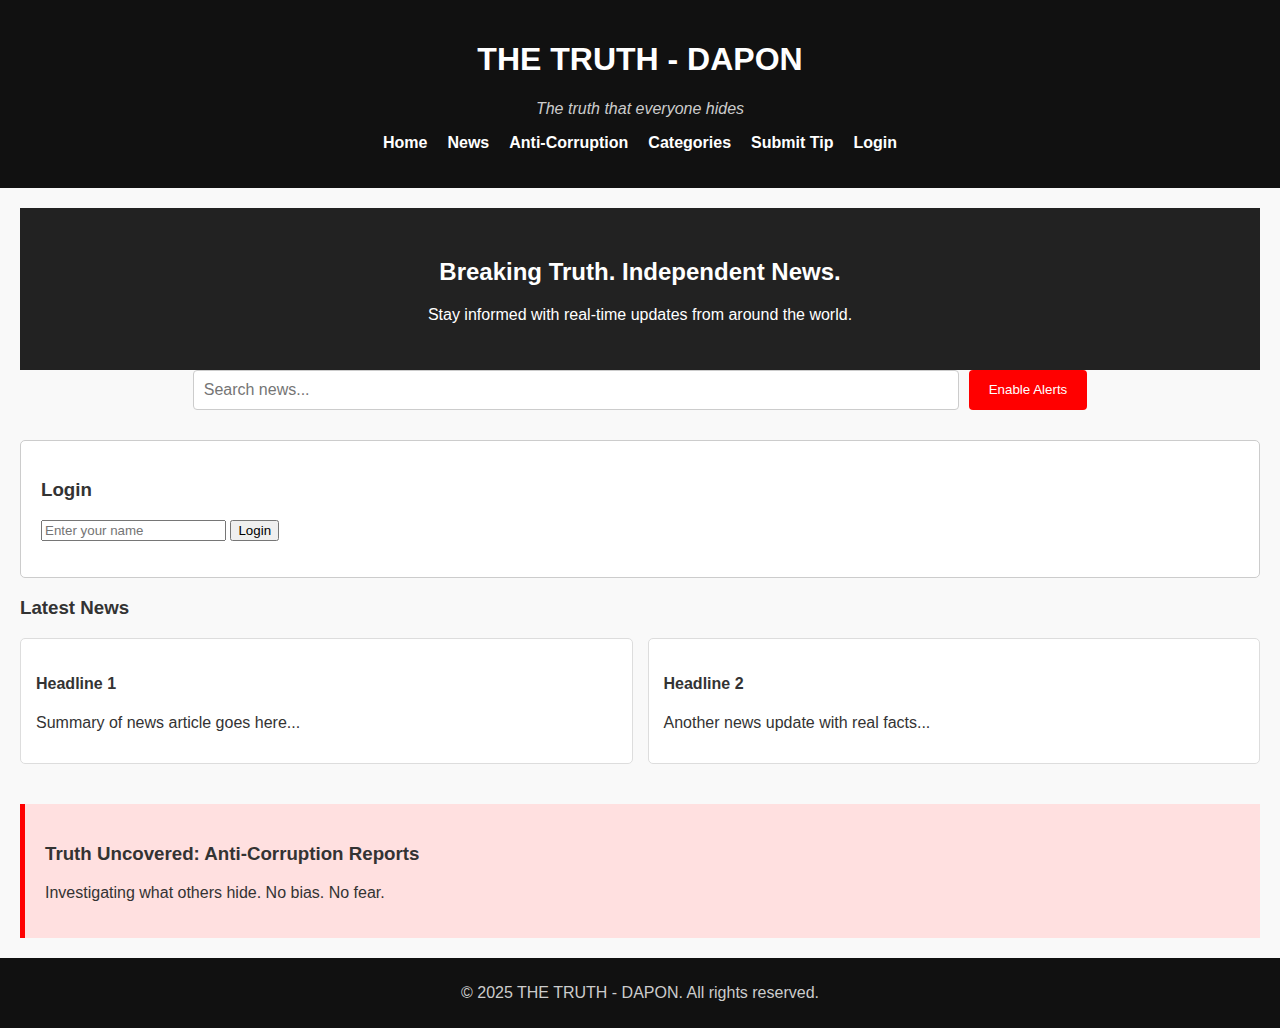
<file: index.html>
<!DOCTYPE html>
<html lang="en">
<head>
    <meta charset="UTF-8">
    <meta name="viewport" content="width=device-width, initial-scale=1.0">
    <title>THE TRUTH - DAPON</title>
    <link rel="stylesheet" href="styles.css">
</head>
<body>

    <header>
        <h1>THE TRUTH - DAPON</h1>
        <p class="tagline">The truth that everyone hides</p>
        <nav>
            <ul>
                <li><a href="#">Home</a></li>
                <li><a href="#">News</a></li>
                <li><a href="#">Anti-Corruption</a></li>
                <li><a href="#">Categories</a></li>
                <li><a href="#">Submit Tip</a></li>
                <li><a href="#">Login</a></li>
            </ul>
        </nav>
    </header>

    <main>
        <section class="hero">
            <h2>Breaking Truth. Independent News.</h2>
            <p>Stay informed with real-time updates from around the world.</p>
        </section>

        <section class="tools">
            <input type="text" id="searchInput" placeholder="Search news..." onkeyup="searchNews()" />
            <button onclick="showNotification()">Enable Alerts</button>
        </section>

        <section class="login-box" id="loginBox">
            <h3>Login</h3>
            <input type="text" id="loginName" placeholder="Enter your name" />
            <button onclick="loginUser()">Login</button>
            <p id="loginGreeting"></p>
        </section>

        <section class="comments" id="commentBox" style="display:none;">
            <h3>Comments</h3>
            <textarea id="commentText" placeholder="Write your comment..."></textarea>
            <button onclick="postComment()">Post Comment</button>
            <div id="commentList"></div>
        </section>

        <section class="news">
            <h3>Latest News</h3>
            <div class="news-grid">
                <article>
                    <h4>Headline 1</h4>
                    <p>Summary of news article goes here...</p>
                </article>
                <article>
                    <h4>Headline 2</h4>
                    <p>Another news update with real facts...</p>
                </article>
            </div>
        </section>

        <section class="anti-corruption">
            <h3>Truth Uncovered: Anti-Corruption Reports</h3>
            <p>Investigating what others hide. No bias. No fear.</p>
        </section>
    </main>

    <footer>
        <p>&copy; 2025 THE TRUTH - DAPON. All rights reserved.</p>
    </footer>

    <script src="script.js"></script>
</body>
</html>
</file>
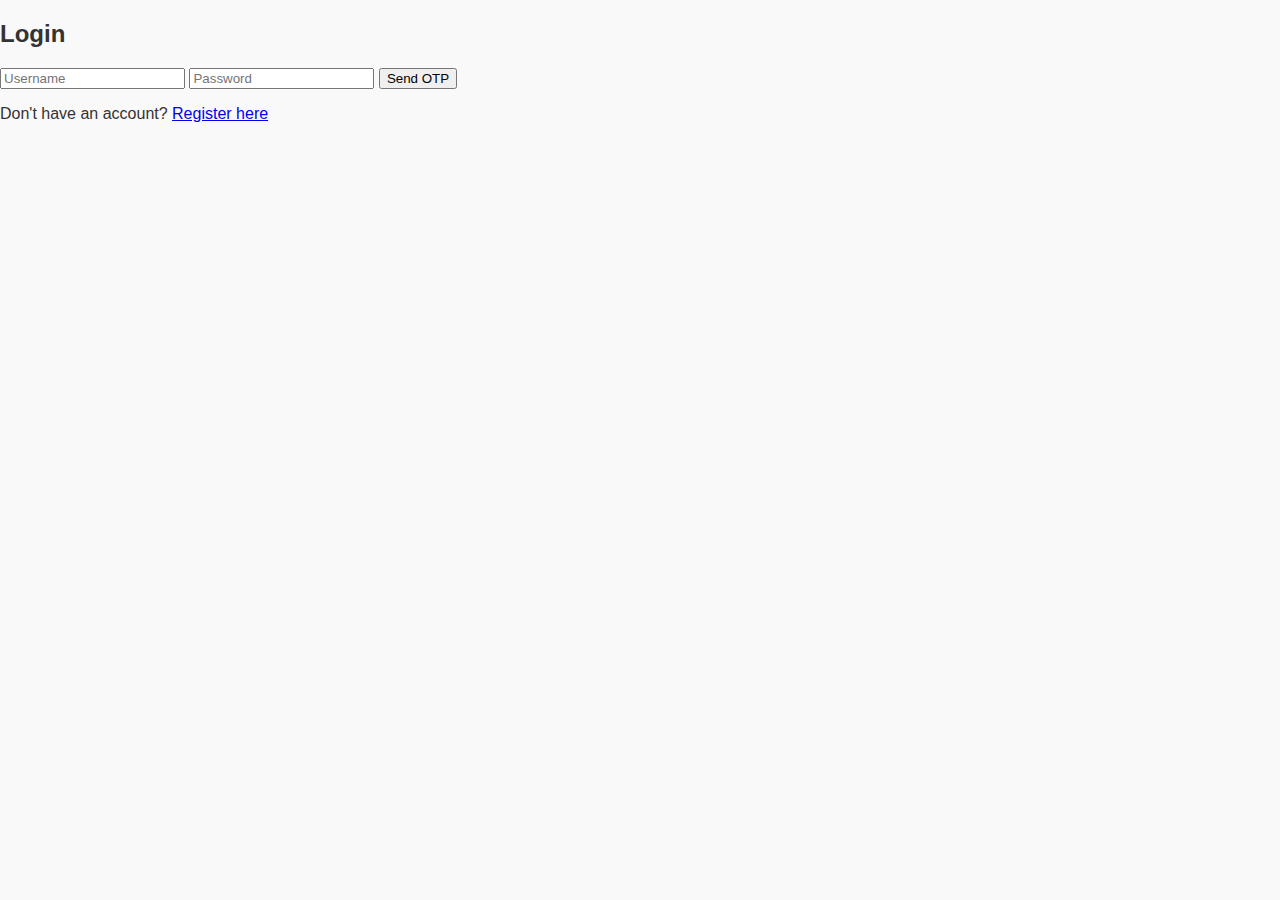
<file: login.html>
<!DOCTYPE html>
<html lang="en">
<head><meta charset="UTF-8"><meta name="viewport" content="width=device-width, initial-scale=1.0">
  <title>Login - DAPON</title><link rel="stylesheet" href="styles.css"></head>
<body>
  <div class="auth-container">
    <h2>Login</h2>
    <input type="text" id="loginUsername" placeholder="Username">
    <input type="password" id="loginPassword" placeholder="Password">
    <button onclick="sendLoginOTP()">Send OTP</button>
    <div id="otpArea" style="display:none;">
      <p>OTP sent (simulated): <span id="loginOtpDisplay"></span></p>
      <input type="text" id="loginOtpInput" placeholder="Enter OTP">
      <button onclick="verifyLogin()">Verify & Login</button>
    </div>
    <p id="loginStatus" class="status"></p>
    <p>Don't have an account? <a href="register.html">Register here</a></p>
  </div>
  <script src="auth.js"></script>
</body>
</html>
</file>
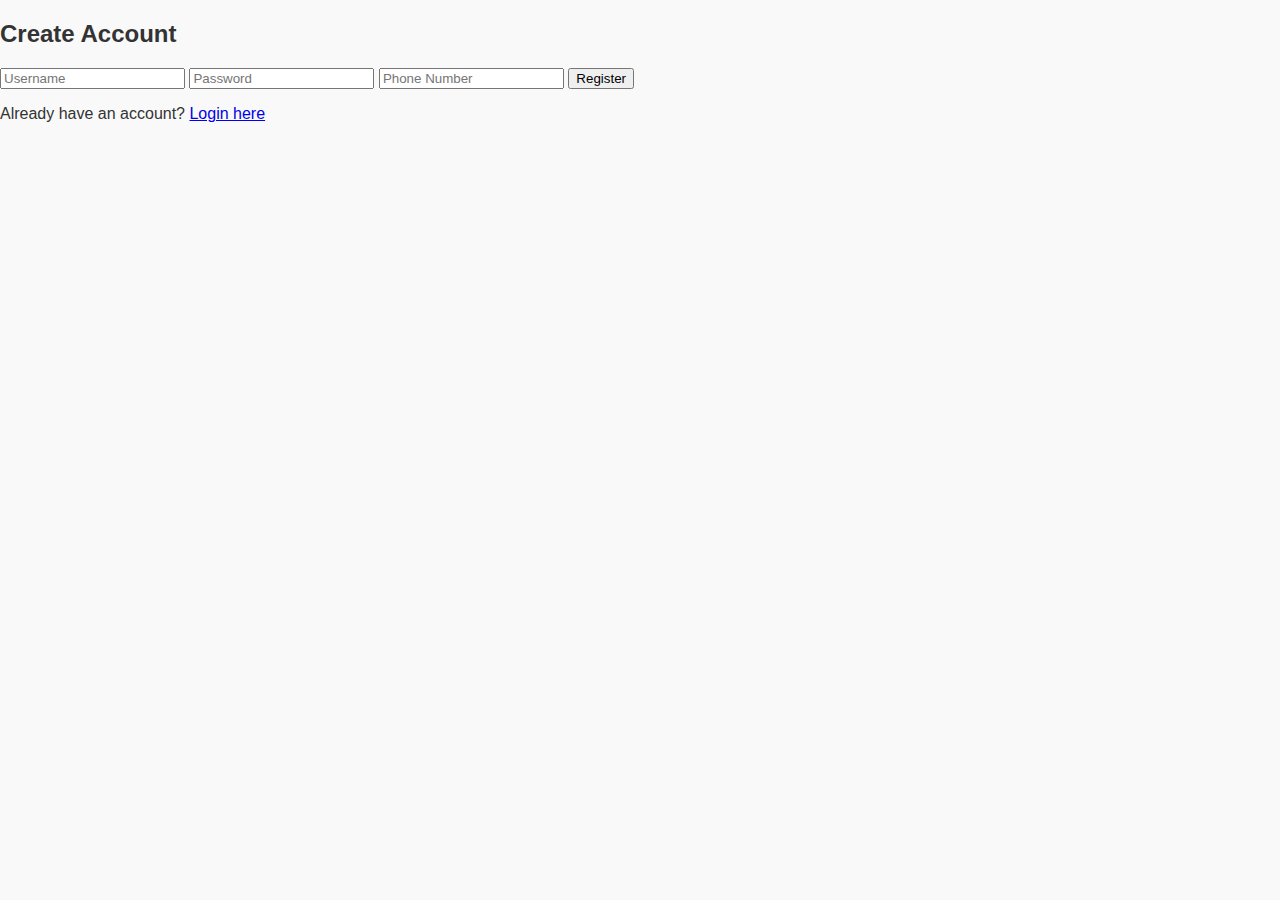
<file: register.html>
<!DOCTYPE html>
<html lang="en">
<head><meta charset="UTF-8"><meta name="viewport" content="width=device-width, initial-scale=1.0">
  <title>Register - DAPON</title><link rel="stylesheet" href="styles.css"></head>
<body>
  <div class="auth-container">
    <h2>Create Account</h2>
    <input type="text" id="regUsername" placeholder="Username">
    <input type="password" id="regPassword" placeholder="Password">
    <input type="text" id="regPhone" placeholder="Phone Number">
    <button onclick="register()">Register</button>
    <p id="regStatus" class="status"></p>
    <p>Already have an account? <a href="login.html">Login here</a></p>
  </div>
  <script src="auth.js"></script>
</body>
</html>
</file>
<file: styles.css>
body {
    font-family: Arial, sans-serif;
    margin: 0;
    background-color: #f9f9f9;
    color: #333;
}
header {
    background-color: #111;
    color: #fff;
    padding: 20px;
    text-align: center;
}
.tagline {
    font-style: italic;
    color: #ccc;
}
nav ul {
    list-style: none;
    padding: 0;
    display: flex;
    justify-content: center;
    gap: 20px;
}
nav a {
    color: white;
    text-decoration: none;
    font-weight: bold;
}
main {
    padding: 20px;
}
.hero {
    background: #222;
    color: #fff;
    padding: 30px;
    text-align: center;
}
.tools {
    display: flex;
    justify-content: center;
    gap: 10px;
    margin-bottom: 20px;
}
.tools input {
    padding: 10px;
    font-size: 1em;
    width: 60%;
    border: 1px solid #ccc;
    border-radius: 4px;
}
.tools button {
    padding: 10px 20px;
    background-color: red;
    color: white;
    border: none;
    border-radius: 4px;
    cursor: pointer;
}
.news-grid {
    display: grid;
    grid-template-columns: repeat(auto-fit, minmax(250px, 1fr));
    gap: 15px;
}
.news-grid article {
    background: #fff;
    padding: 15px;
    border: 1px solid #ddd;
    border-radius: 5px;
}
.anti-corruption {
    margin-top: 40px;
    background: #ffe0e0;
    padding: 20px;
    border-left: 5px solid red;
}
.login-box, .comments {
    background: #fff;
    padding: 20px;
    margin-top: 30px;
    border: 1px solid #ccc;
    border-radius: 5px;
}
textarea {
    width: 100%;
    height: 80px;
    margin-bottom: 10px;
    padding: 10px;
    font-family: inherit;
    font-size: 1em;
    border: 1px solid #ccc;
    border-radius: 4px;
}
.comments .comment {
    background: #f1f1f1;
    padding: 10px;
    margin-top: 10px;
    border-radius: 4px;
}
footer {
    background-color: #111;
    color: #ccc;
    text-align: center;
    padding: 10px;
}
</file>
